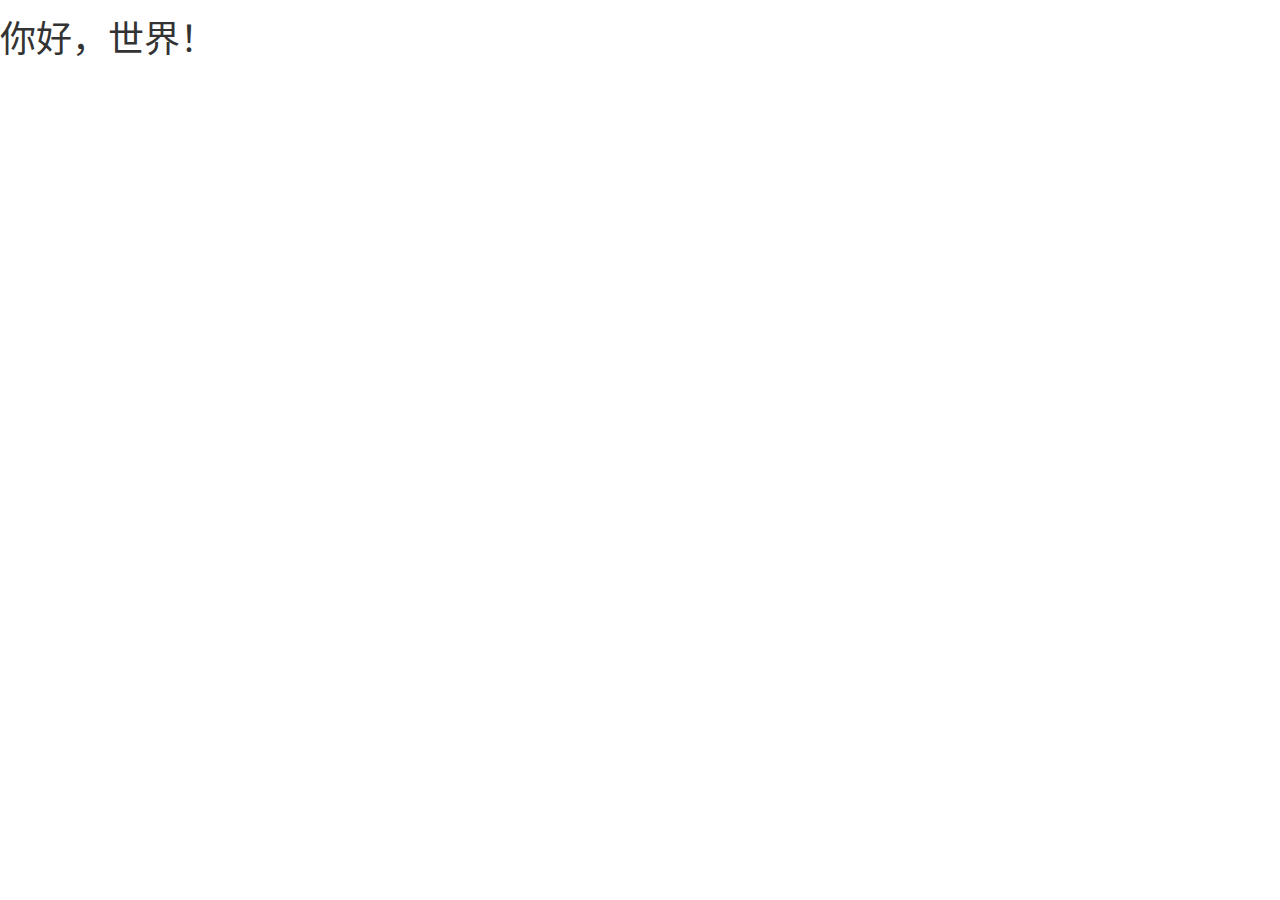
<file: template.html>
<!DOCTYPE html>
<html lang="zh-CN">
<head>
    <meta charset="utf-8">
    <meta http-equiv="X-UA-Compatible" content="IE=edge">
    <meta name="viewport" content="width=device-width, initial-scale=1">
    <!-- 上述3个meta标签*必须*放在最前面，任何其他内容都*必须*跟随其后！ -->
    <title>Bootstrap 101 Template</title>

    <!-- Bootstrap -->
    <link href="https://cdn.jsdelivr.net/npm/bootstrap@3.3.7/dist/css/bootstrap.min.css" rel="stylesheet">

    <!-- HTML5 shim 和 Respond.js 是为了让 IE8 支持 HTML5 元素和媒体查询（media queries）功能 -->
    <!-- 警告：通过 file:// 协议（就是直接将 html 页面拖拽到浏览器中）访问页面时 Respond.js 不起作用 -->
    <!--[if lt IE 9]>
    <script src="https://cdn.jsdelivr.net/npm/html5shiv@3.7.3/dist/html5shiv.min.js"></script>
    <script src="https://cdn.jsdelivr.net/npm/respond.js@1.4.2/dest/respond.min.js"></script>
    <![endif]-->
</head>
<body>
<h1>你好，世界！</h1>

<!-- jQuery (Bootstrap 的所有 JavaScript 插件都依赖 jQuery，所以必须放在前边) -->
<script src="https://cdn.jsdelivr.net/npm/jquery@1.12.4/dist/jquery.min.js"></script>
<!-- 加载 Bootstrap 的所有 JavaScript 插件。你也可以根据需要只加载单个插件。 -->
<script src="https://cdn.jsdelivr.net/npm/bootstrap@3.3.7/dist/js/bootstrap.min.js"></script>
</body>
</html>
</file>
